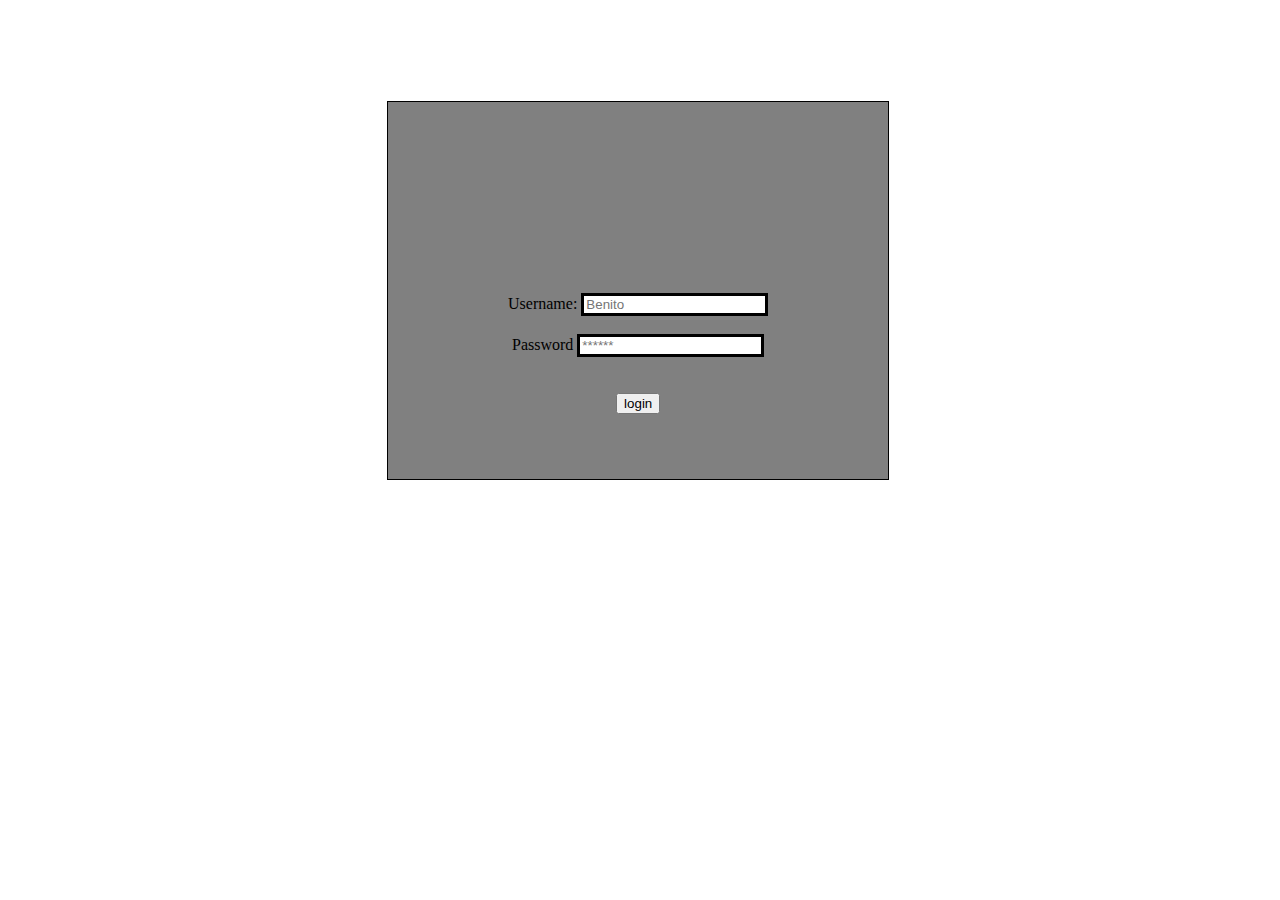
<file: index.html>
<!DOCTYPE html>
<html> 
    <head>
        <title>
            JavaScript  
        </title>
        <script src="test.js" type="text/javascript"></script>
        <link rel="stylesheet" href="form.css">
    </head>
    <body>
<form class="frm"  onsubmit="return validate()" action="AutoWriter/AutoWriter.html">
<label class="lbl" for="Username" >Username:</label>
<input class="input" type="text" id="Username" placeholder="Benito"/>
<label class="lblError" id="UsError"  ></label>
<br/>
<br/>
<label class="lbl" for="Password">Password</label>
<input class="input" type="text" id="Password" placeholder="******"/>
<label class="lblError" id="PassError"  ></label>
<br/>
<br/>
<label class="lblErrorAllValidation" id="AllError"  ></label>
<br/>
<input type="submit" value="login" />
   
</form>


    </body>
</file>
<file: form.css>
form{
    width: 500px;
    height: 250px;
    align-content: center;
    align-items: center;
    text-align: center;
    padding-top: 10%;
    margin-left: 30%;
    margin-top: 8%;
    background-color: grey;
    border: 1px solid;
  

}
.lblError{
    display: none;
}
.lblErrorShow{
    display: block;
    color: darkred;
    
}
.input{
    border: 3px solid #000;
}
.lblErrorAllValidation{
    display: none;
}
.lblErrorAllValidationshow{
  
    display: block;
    color: darkred;
    
}


.btn
{
    width: 50px;
    height: 20px;
    box-shadow: inset 0.1 0.5;
    background-color: blanchedalmond;
    border-radius: 20%;
    border: 2px solid #000;
    color: #000;
}
</file>
